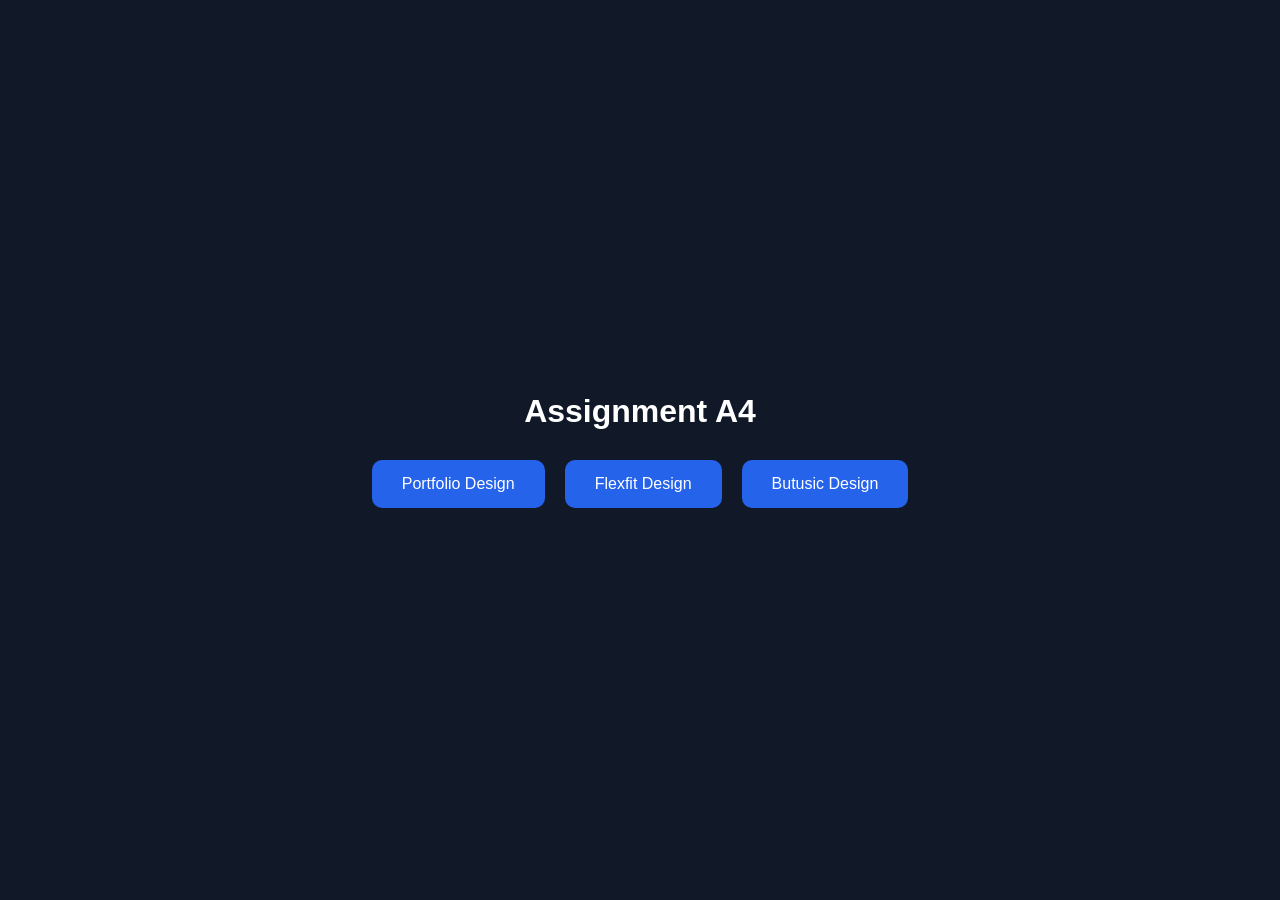
<file: index.html>
<!DOCTYPE html>
<html lang="en">
<head>
    <meta charset="UTF-8">
    <meta name="viewport" content="width=device-width, initial-scale=1.0">
    <title>A4 Assignments</title>

    <style>
        *{
            margin:0;
            padding:0;
            box-sizing:border-box;
            font-family:Arial, Helvetica, sans-serif;
        }

        body{
            background:#111827;
            color:white;
            display:flex;
            justify-content:center;
            align-items:center;
            height:100vh;
        }

        .container{
            text-align:center;
        }

        h1{
            margin-bottom:30px;
        }

        .links{
            display:flex;
            gap:20px;
            justify-content:center;
            flex-wrap:wrap;
        }

        a{
            text-decoration:none;
            color:white;
            background:#2563eb;
            padding:15px 30px;
            border-radius:10px;
            transition:.3s;
        }

        a:hover{
            background:#1d4ed8;
        }
    </style>
</head>
<body>

    <div class="container">
        <h1>Assignment A4</h1>

        <div class="links">
            <a href="portfolio.html">Portfolio Design</a>
            <a href="flexfit.html">Flexfit Design</a>
            <a href="butusic.html">Butusic Design</a>
        </div>
    </div>

</body>
</html>
</file>
